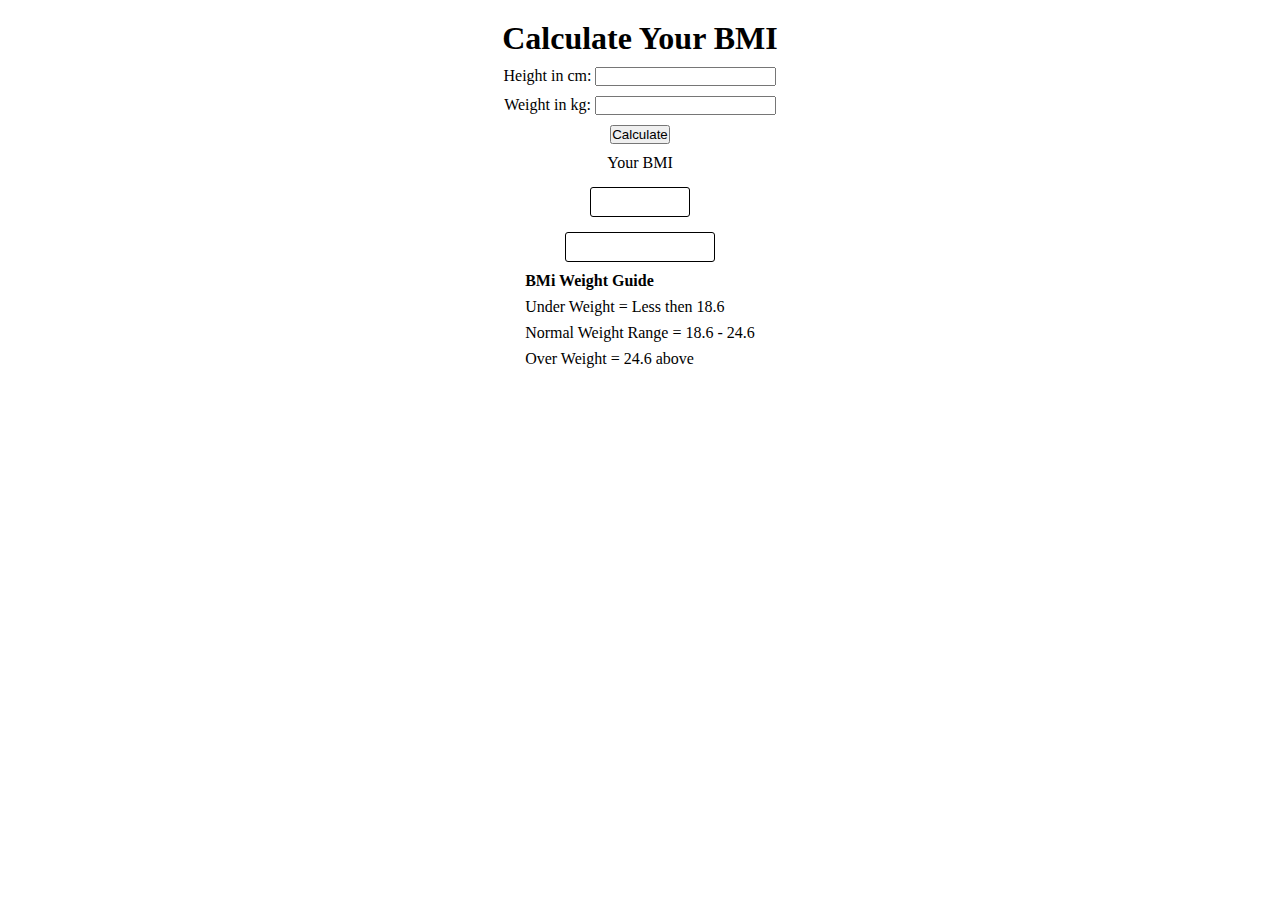
<file: BMI Calculator/Index.html>
<!DOCTYPE html>
<html lang="en">
  <head>
    <meta charset="UTF-8" />
    <meta name="viewport" content="width=device-width, initial-scale=1.0" />
    <title>BMI Calculator</title>
    <link rel="stylesheet" href="style.css" />
  </head>
  <body>
    <h1>Calculate Your BMI</h1>
    <form>
      <p>
        <label for="height">Height in cm:</label>
        <input type="text" id="height" />
      </p>
      <p>
        <label for="weight">Weight in kg:</label>
        <input type="text" id="weight" />
      </p>
      <button>Calculate</button>
      <P>Your BMI </P>
      <div id="results"></div>
      <div id="details"></div>
      <div class="Weight-Guide">
        <h4>BMi Weight Guide</h4>
        <p>Under Weight = Less then 18.6</p>
        <p>Normal Weight Range = 18.6 - 24.6</p>
        <p>Over Weight = 24.6 above</p>
      </div>
    </form>
    <script src="./script.js"></script>
  </body>
</html>
</file>
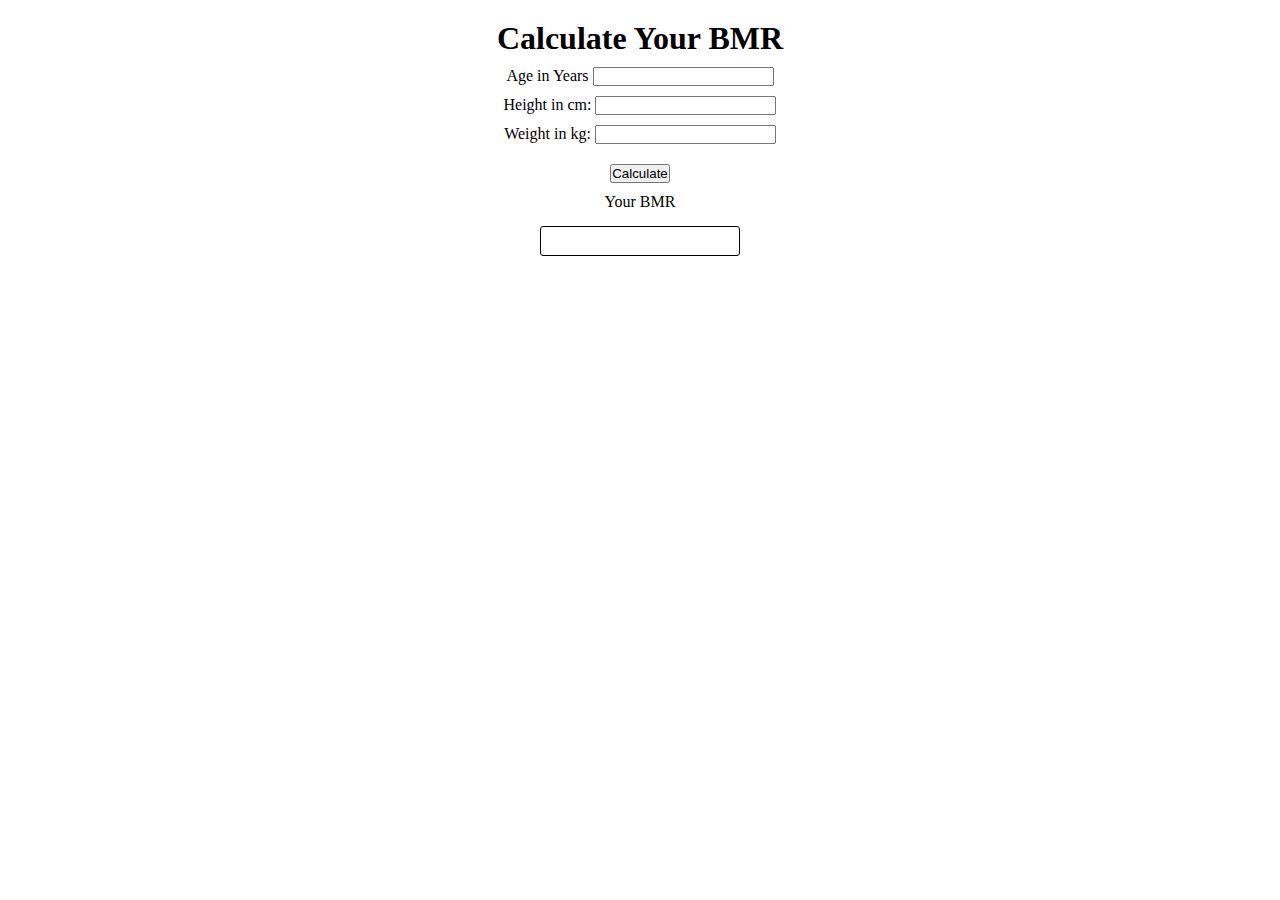
<file: BMR Calculator/index.html>
<!DOCTYPE html>
<html lang="en">
  <head>
    <meta charset="UTF-8" />
    <meta name="viewport" content="width=device-width, initial-scale=1.0" />
    <title>BMR Calculator</title>
    <link rel="stylesheet" href="style.css" />
  </head>
  <body>
    <h1>Calculate Your BMR</h1>
    <form>
      <p>
        <label for="age">Age in Years</label>
        <input type="text" id="age" />
      </p>
      
      <p>
        <label for="height">Height in cm:</label>
        <input type="text" id="height" />
      </p>
      <p>
        <label for="weight">Weight in kg:</label>
        <input type="text" id="weight" />
      </p>
      <p id="validation"></p>
      <button>Calculate</button>
      <p>Your BMR</p>
      <div id="results"></div>
      <!-- <div id="details"></div> -->
    </form>
    <script src="./javascript.js"></script>
  </body>
</html>
</file>
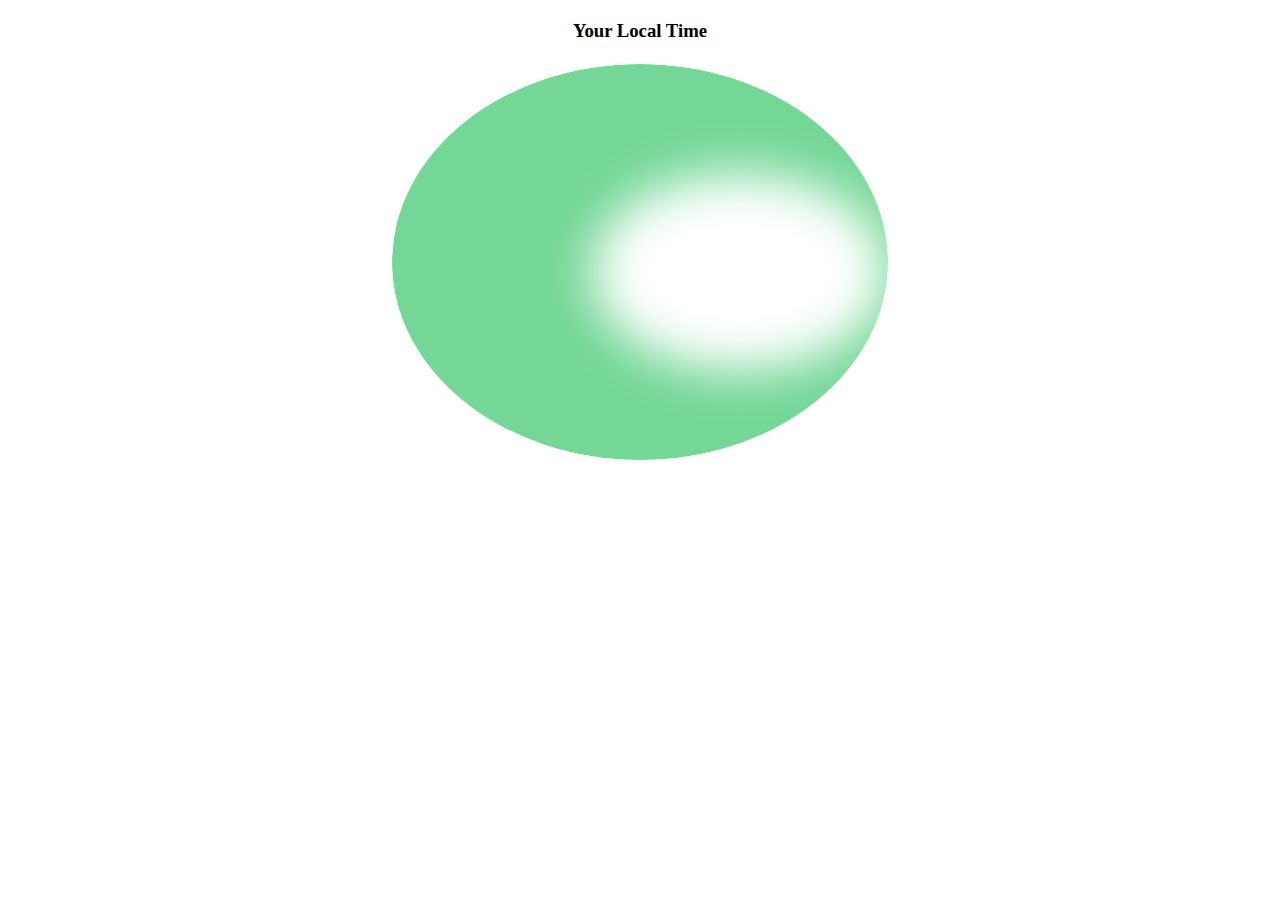
<file: DigitalClock/index.html>
<!DOCTYPE html>
<html lang="en">
  <head>
    <meta charset="UTF-8" />
    <meta name="viewport" content="width=device-width, initial-scale=1.0" />
    <title>Digital Clock</title>
    <link rel="stylesheet" href="style.css" />
  </head>
  <body>
    <div class="container">
      <h3>Your Local Time</h3>
      <div id="dgclock"></div>
    </div>
    <script src="./javascript.js"></script>
  </body>
</html>
</file>
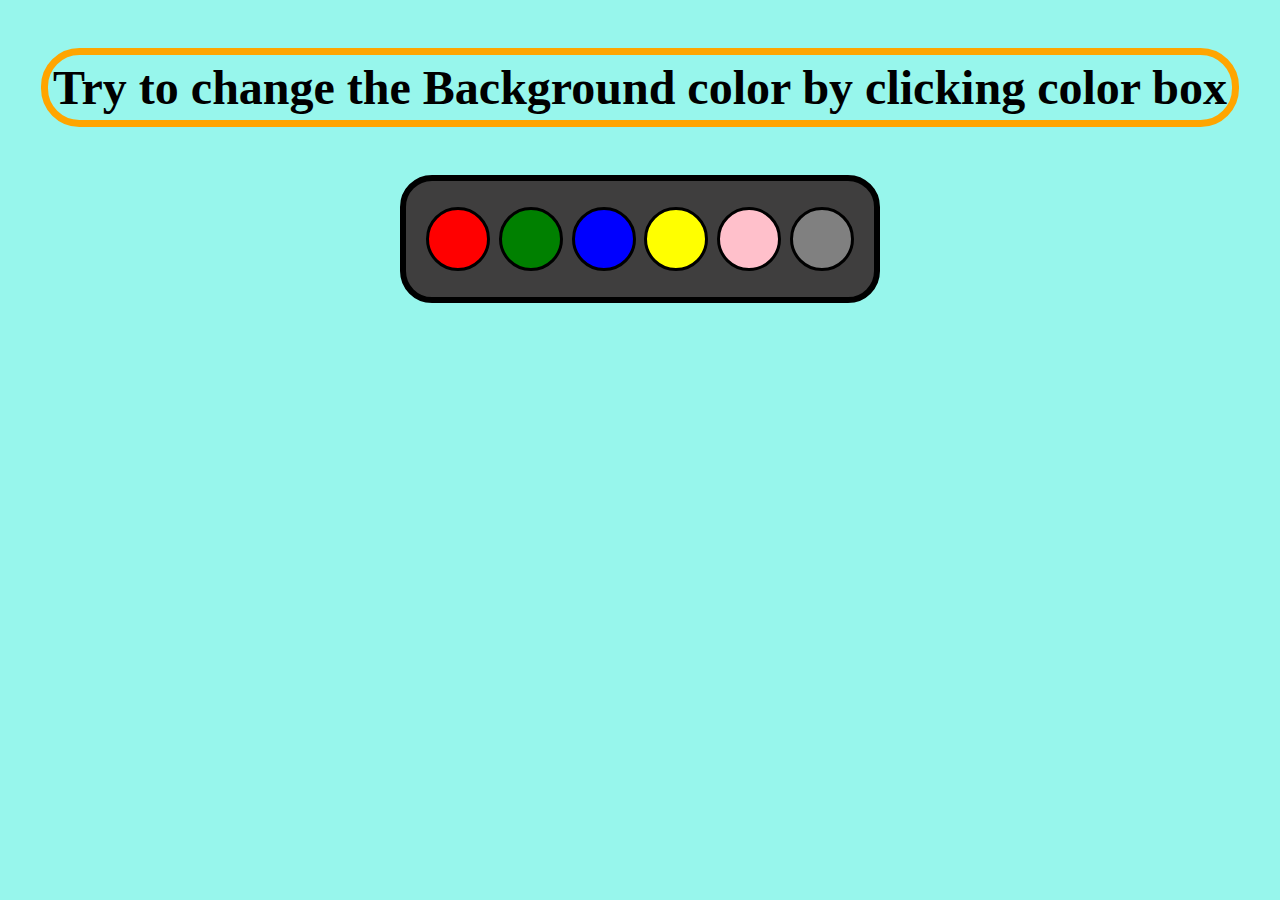
<file: BG-Color Changer/colorChanger.html>
<!DOCTYPE html>
<html lang="en">
  <head>
    <meta charset="UTF-8" />
    <meta name="viewport" content="width=device-width, initial-scale=1.0" />
    <title>Background Color Changer</title>
    <link rel="stylesheet" href="style.css" />
  </head>
  <body>
    <div class="container">
      <h1>Try to change the Background color by clicking color box</h1>
      <div class="colorbuttons">
        <span class="button" id="red"></span>
        <span class="button" id="green"></span>
        <span class="button" id="blue"></span>
        <span class="button" id="yellow"></span>
        <span class="button" id="pink"></span>
        <span class="button" id="grey"></span>
      </div>
    </div>
    <script src="./javascript.js"></script>
  </body>
</html>
</file>
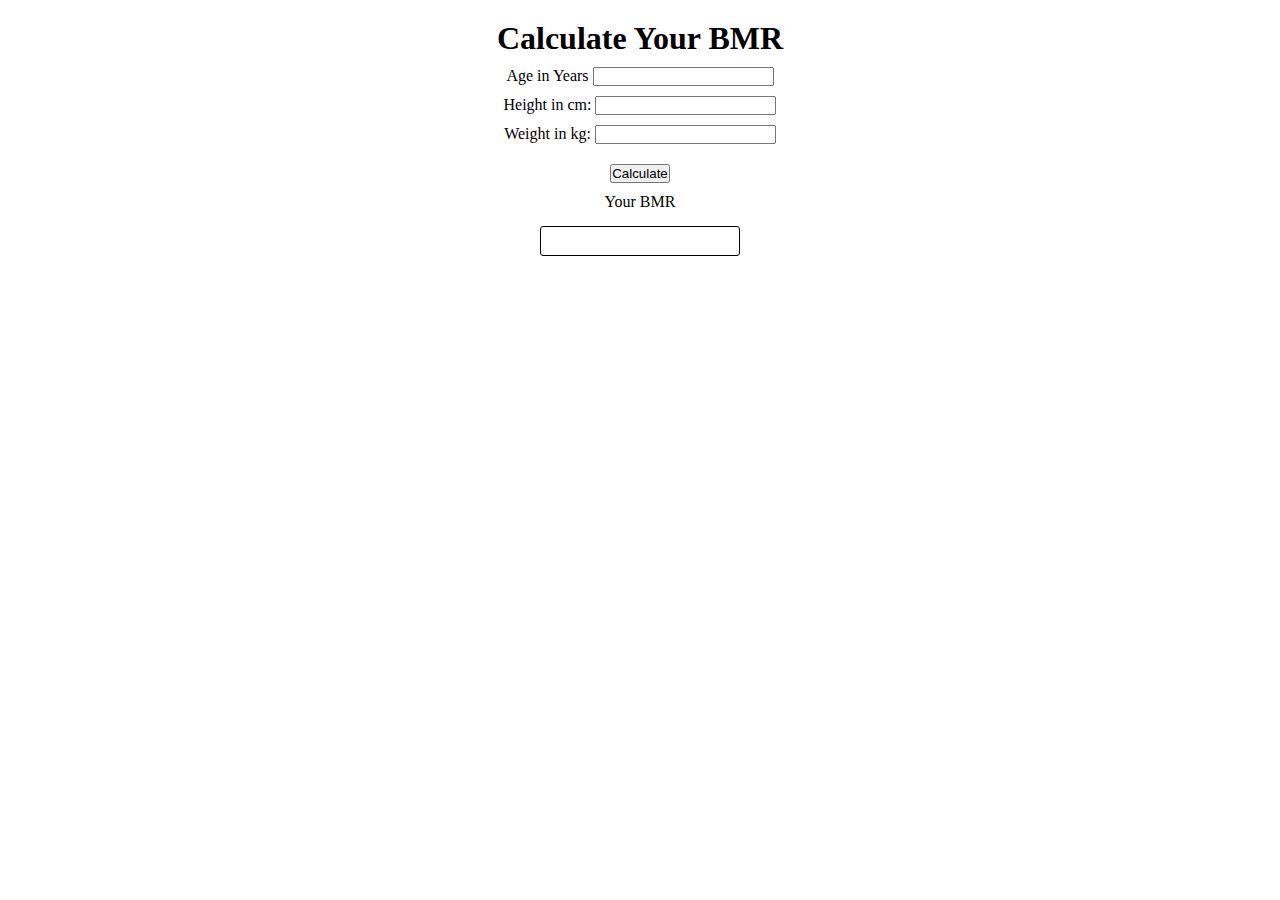
<file: BMR Calculator/Mobile_BMR.html>
<!DOCTYPE html>
<html lang="en">
  <head>
    <meta charset="UTF-8" />
    <meta name="viewport" content="width=device-width, initial-scale=1.0" />
    <title>BMR Calculator</title>
    <style>
      * {
        margin: 0;
        padding: 0;
        box-sizing: border-box;
      }

      body {
        display: flex;
        justify-content: center;
        align-items: center;
        margin: auto;
        flex-direction: column;
        gap: 10px;
      }
      h1 {
        margin-top: 20px;
      }
      form {
        display: flex;
        flex-direction: column;
        align-items: center;
        gap: 10px;
      }

      #results {
        height: 30px;
        width: 200px;
        border: 1px solid black;
        border-radius: 3px;
        margin-top: 5px;
        padding: 3px;
        text-align: center;
      }
      #details {
        height: 30px;
        width: 150px;
        border: 1px solid black;
        border-radius: 3px;
        margin-top: 5px;
        padding: 3px;
        text-align: center;
      }

      .Weight-Guide {
        display: flex;
        flex-direction: column;
        gap: 8px;
      }
    </style>
  </head>
  <body>
    <h1>Calculate Your BMR</h1>
    <form>
      <p>
        <label for="age">Age in Years</label>
        <input type="text" id="age" />
      </p>

      <p>
        <label for="height">Height in cm:</label>
        <input type="text" id="height" />
      </p>
      <p>
        <label for="weight">Weight in kg:</label>
        <input type="text" id="weight" />
      </p>
      <p id="validation"></p>
      <button>Calculate</button>
      <p>Your BMR</p>
      <div id="results"></div>
      <!-- <div id="details"></div> -->
    </form>
    <script>
      const form = document.querySelector("form");
      form.addEventListener("submit", function (e) {
        e.preventDefault();
        const age = parseInt(document.querySelector("#age").value);
        const height = parseInt(document.querySelector("#height").value);
        const weight = parseInt(document.querySelector("#weight").value);
        const validation = document.querySelector("#validation");
        const results = document.querySelector("#results");
        const details = document.querySelector("#details");

        if (age === "" || age < 0 || isNaN(age)) {
          validation.innerHTML = `Please enter a valid Age ${age}`;
        } else if (height === "" || height < 0 || isNaN(height)) {
          validation.innerHTML = `Please enter a valid Height ${height}`;
        } else if (weight === "" || weight < 0 || isNaN(weight)) {
          validation.innerHTML = `Please enter a valid Weight ${weight}`;
        } else {
          //*For Man
          // const BMR = 10 * weight + 6.25 * height - 5 * age + 5;
          //*For Woman
          const BMR = 10 * weight + 6.25 * height - 5 * age - 161;
          results.innerHTML = `${BMR} Calories/day`;
        }
      });
    </script>
  </body>
</html>
</file>
<file: BMI Calculator/style.css>
* {
  margin: 0;
  padding: 0;
  box-sizing: border-box;
}

body {
  display: flex;
  justify-content: center;
  align-items: center;
  margin: auto;
  flex-direction: column;
  gap: 10px;
}
h1{
  margin-top: 20px;
}
form {
  display: flex;
  flex-direction: column;
  align-items: center;
  gap: 10px;
}

#results {
  height: 30px;
  width: 100px;
  border: 1px solid black;
  border-radius: 3px;
  margin-top: 5px;
  padding: 3px;
  text-align: center;
}
#details {
  height: 30px;
  width: 150px;
  border: 1px solid black;
  border-radius: 3px;
  margin-top: 5px;
  padding: 3px;
  text-align: center;
  
}

.Weight-Guide{
    display: flex;
    flex-direction: column;
    gap: 8px;
}
</file>
<file: BMR Calculator/style.css>
* {
    margin: 0;
    padding: 0;
    box-sizing: border-box;
  }
  
  body {
    display: flex;
    justify-content: center;
    align-items: center;
    margin: auto;
    flex-direction: column;
    gap: 10px;
  }
  h1{
    margin-top: 20px;
  }
  form {
    display: flex;
    flex-direction: column;
    align-items: center;
    gap: 10px;
  }
  
  #results {
    height: 30px;
    width: 200px;
    border: 1px solid black;
    border-radius: 3px;
    margin-top: 5px;
    padding: 3px;
    text-align: center;
  }
  #details {
    height: 30px;
    width: 150px;
    border: 1px solid black;
    border-radius: 3px;
    margin-top: 5px;
    padding: 3px;
    text-align: center;
    
  }
  
  .Weight-Guide{
      display: flex;
      flex-direction: column;
      gap: 8px;
  }
</file>
<file: DigitalClock/style.css>
* {
  margin: 0;
  padding: 0;
  box-sizing: border-box;
}
.container {
  width: 100%;
  display: flex;
  justify-content: center;
  flex-direction: column;
  align-items: center;
  margin-top: 20px;
}
#dgclock {
  height: 400px;
  width: 500px;
  border: 2px solid rgb(250, 250, 249);
  margin-top: 20px;
  border-radius: 50%;
  display: flex;
  align-items: center;
  justify-content: center;
  flex-direction: column;
  font-size: 80px;
  padding: 22px;
  box-shadow: inset 100px 10px 50px 100px rgb(116, 215, 151);
  /* box-shadow:  0 0 10px  rgb(0, 255, 102); */
}
@media only screen and (max-width: 480px) {
   #dgclock {
    height: 200px;
    width: 250px;
    font-size: 37px ;
    padding: 10px;
    box-shadow: inset 50px 1px 50px 45px rgb(116, 215, 151);
   }
  }
</file>
<file: BG-Color Changer/style.css>
* {
  margin: 0;
  padding: 0;
  box-sizing: border-box;
}
body{
  background-color: rgb(151, 246, 236);
}
.container {
  
  width: 100%;
  display: flex;
  flex-direction: column;
  position: relative;
  justify-content: center;
  align-content: center;
}
h1 {
  margin: 1em auto;
  border: 0.15em solid orange;
  border-radius: 0.8em;
  padding: 0.1em;
  font-size: 3em;
  font-weight: bolder;
}
.colorbuttons {
  margin: auto;
  position: relative;
  height: 8em;
  width: 30em;
  background-color: rgb(63, 62, 62);
  border: 0.4em solid black;
  border-radius: 2em;
  display: flex;
  /* flex-direction: column; */
  justify-content: space-evenly;
  /* align-items: center; */
  align-content: center;
  padding: 1em;
}
span {
  height: 4em;
  width: 4em;
  /* background-color: rgb(172, 172, 251); */
  margin: auto;
  border: 0.2em solid black;
  border-radius: 50%;
}
#red{
    background-color: red;
}
#green{
    background-color: green;
}
#blue{
    background-color: blue;
}
#yellow{
    background-color: yellow;
}
#pink{
    background-color: pink;
}
#grey{
    background-color: grey;
}
</file>
